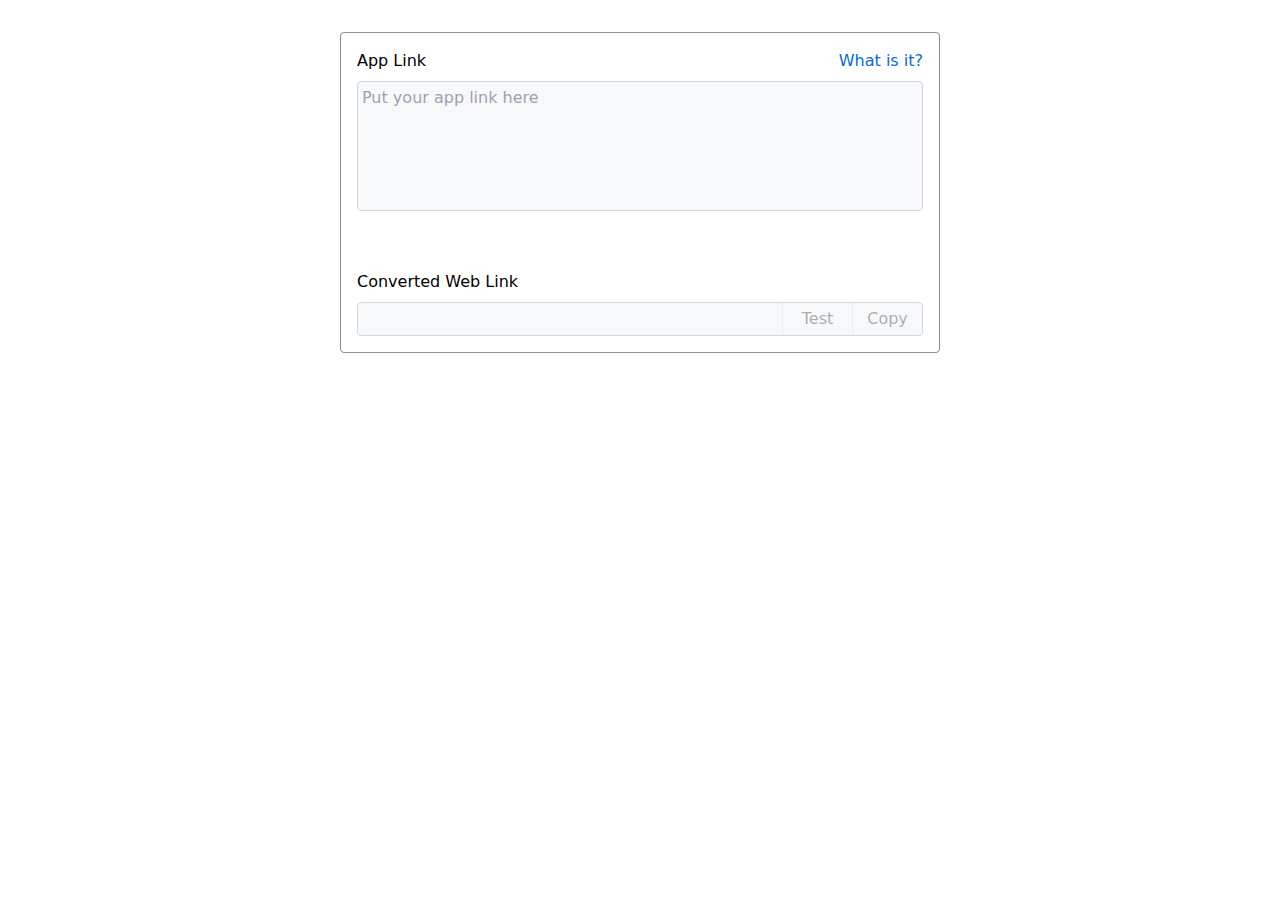
<file: index.html>
<!DOCTYPE html><html><head><title>IAnyLink</title><link rel="stylesheet" href="https://benlau.github.io/l/index.51b44bed.css"><link rel="icon" href="https://benlau.github.io/img/favicon.ico"></head><body> <div id="root"> <script src="https://benlau.github.io/l/index.78e10b18.js" type="module"></script> </div> </body></html>
</file>
